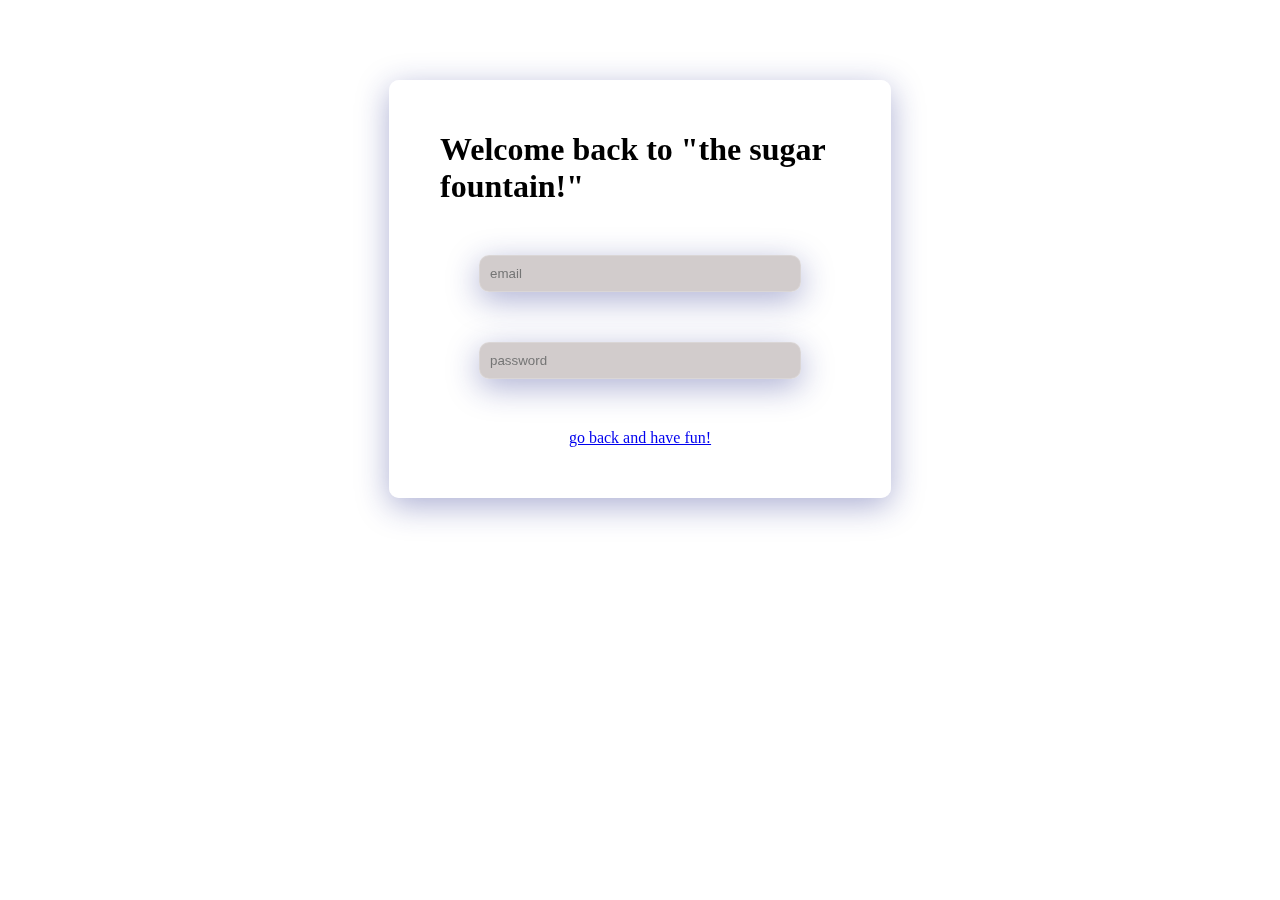
<file: signup.html>
<!DOCTYPE html>
<html lang="en">
<head>
    <meta charset="UTF-8">
    <meta http-equiv="X-UA-Compatible" content="IE=edge">
    <meta name="viewport" content="width=device-width, initial-scale=1.0">
    <title>Document</title>
    <link rel="stylesheet" href="index.css">
</head>
<body>
    
    <div class="modalinside2">
        <h1>Welcome back to "the sugar fountain!"</h1>
      
        <input class="input2" type="text" placeholder="email">
        <input class="input2" type="password" placeholder="password">
        <a href="./index.html">go back and have fun!</a>
       
        </div>

       


    <script src="./index.js"></script>

</body>
</html>
</file>
<file: index.css>
*{padding:0;
    margin:0;}
body{
   background-image: url("https://static.vecteezy.com/system/resources/previews/002/309/794/non_2x/geometric-white-background-free-vector.jpg");
}
    input{
        padding-left: 10px;
        padding-right: 10px;
        padding-top: 10px;
        padding-bottom: 10px;
       
        border-radius: 15px;
        color: whitesmoke;
        background: rgba( 255, 0, 0, 0.7 );
box-shadow: 0 8px 32px 0 rgba( 31, 38, 135, 0.37 );
backdrop-filter: blur( 2px );
-webkit-backdrop-filter: blur( 2px );
border-radius: 10px;
border: 1px solid rgba( 255, 255, 255, 0.18 );
        width: 300px;

    }
.modal{
    width:100%;
    height:100vh;
    background-color: rgba(128, 128, 128, 0.616);
    position: fixed;
    top:0;
    left:0;
    display: none;
    
}
.input2{
    background: rgba( 191, 182, 182, 0.7 );
box-shadow: 0 8px 32px 0 rgba( 31, 38, 135, 0.37 );
backdrop-filter: blur( 2.5px );
-webkit-backdrop-filter: blur( 2.5px );
border-radius: 10px;
border: 1px solid rgba( 255, 255, 255, 0.18 );
}
.modalinside2{
    width:400px;
    background-color: whitesmoke;
    display:flex;
    align-items: center;
    justify-content: space-between;
    padding: 50px 50px;
    margin: auto;
    margin-top:80px;
    flex-direction: column;
    gap: 50px;
    background: rgba( 255, 255, 255, 0.65 );
box-shadow: 0 8px 32px 0 rgba( 31, 38, 135, 0.37 );
backdrop-filter: blur( 2.5px );
-webkit-backdrop-filter: blur( 2.5px );
border-radius: 10px;
border: 1px solid rgba( 255, 255, 255, 0.18 );
}
.modalinside{
    width:400px;
    background-color: whitesmoke;
    display:flex;
    align-items: center;
    justify-content: space-between;
    padding: 50px 50px;
    margin: auto;
    margin-top:80px;
    flex-direction: column;
    gap: 50px;
    background: rgba( 255, 0, 0, 0.7 );
    box-shadow: 0 8px 32px 0 rgba( 31, 38, 135, 0.37 );
    backdrop-filter: blur( 2px );
    -webkit-backdrop-filter: blur( 2px );
    border-radius: 10px;
    border: 1px solid rgba( 255, 255, 255, 0.18 );
    
}
.themainbackground{
    height: 100vh;
    width:100%;
    
}
#closebutn{
    cursor:pointer;
    font-size: 1.5rem;
    font-weight: bold;
}
.obvy{
    display: flex;
}
    
 nav{
     background-color: goldenrod;
     display:flex;
    justify-content: space-between;
    align-items: center;
   color: white;
    gap: 50px;
    flex-direction: row;
 
 }
.names{
    display: flex;
    flex-direction: row;
    gap: 20px;
}
.urname{
    width: 130px;
}
.isabun{
    padding-right: 100px;
}
 .homelogo{
     color: black;
 }
 
 .image{
     width:60px;
     height: 60px;
 padding-left: 20px;
 padding-top: 5px;
 
 }
 .closeok{
    border-color: black;
    border-style: solid;
    size: 1vh;
    color: black;
    border-radius: 15px; 
    text-align: center;
    width: 300px;
    padding-left: 10px;
    padding-right: 10px;
    padding-top: 10px;
    padding-bottom: 10px;

 }
 .navbare{
     display: flex;
     flex-direction: row;
     justify-content: center;
     align-items: center;
     list-style: none;
     
     gap:30%;
 }
 
 .icon{
    display: none;
 }
 
  @media screen and (max-width:600px) {
   .navbare {
    display: none;
       
    }
    .icon{
       display: flex;
       
    }
    .logo{
       display: flex;
       flex-direction: row;
       align-items: center;
       justify-content: space-between;
       width: 100%;
       padding-right: 50px;
 
    }
    .navbare{
       display: flex;
       flex-direction: column;
       justify-content: space-between;
      gap: 30px;
    }
  .themainbackground{
    background-repeat: no-repeat;
    background-size: cover;
  }
    .both{
       display: none;
       flex-direction: column;
    }
    nav{
       display: flex;
       flex-direction: column;
       align-items: center;
    }
    .showmenu{
       display: flex;
    }
    .isabun{
        padding-left: 100px;
    }
    .modalinside{
        width: 300px;
    }
    .modalinside2{
        width: 300px;
    }
  }
</file>
